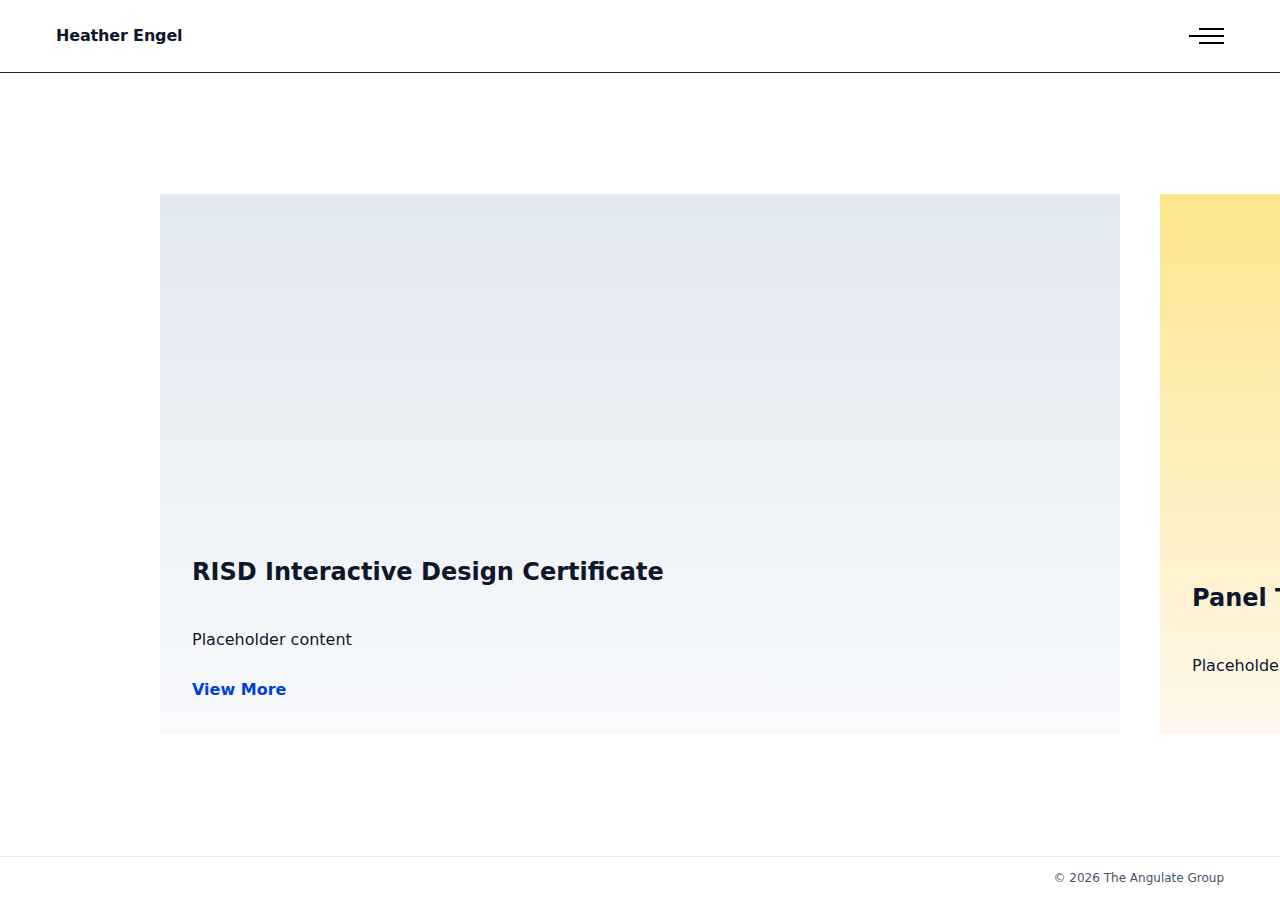
<file: index.html>
<!DOCTYPE html>
<html lang="en">
    <head>
        <title>Heather Engel</title>
        <meta charset="UTF-8">
        <meta name="viewport" content="width=device-width, initial-scale=1, user-scalable=no">
        <link rel="stylesheet" href="css/main.css">
        <link rel="stylesheet" href="css/page-wrapper.css">
        <link rel="stylesheet" href="css/gallery.css">
        <link rel="stylesheet" href="css/project-page.css">
        <link rel="stylesheet" href="css/sabbatical.css">
    </head>
    <body>
        <header class="site-header">
            <div class="container navbar">
                <p class="logo">Heather Engel</p>
                <div class="menu">
                    <span></span>
                    <span></span>
                    <span></span>
                </div>
            </div>
        </header>

        <main id="main"></main>

        <footer>
            <div class="container site-footer">
                © <span id="year"></span> The Angulate Group
            </div>
        </footer>

    <script src="js/main.js"></script>
    <script src="js/router.js"></script>
        
    </body>
</html>
</file>
<file: css/main.css>
/* main.css */

* { box-sizing: border-box; }

:root {
    --gutter: 3.5rem;
}

html, body { 
    height: 100%;
}

body {
    font-family: system-ui, -apple-system, "Segoe UI", Roboto, Helvetica, Arial, sans-serif;
    line-height: 1.6;
    color: #0f172a;
    background: #ffffff;

    display: flex;
    flex-direction: column;
    min-height: 100vh;
    margin: 0;
}

.container {
    margin: 0 auto;
}


/* --- Header --- */
.site-header {
    flex: 0 0 auto;
    border-bottom: 1px solid #272829;
}

.navbar {
    display: flex;
    align-items: center;
    min-height: 4.5rem;
    height: auto;
    padding-inline: var(--gutter);
}

.logo {
    font-weight: 750;
    letter-spacing: -.01em;
}

.menu {
    display: flex;
    flex-direction: column;
    align-items: flex-end;
    justify-content: center;
    cursor: pointer;
    margin-left: auto;
}

    .menu span {
        display: block;
        width: 35px;
        height: 2px;
        background: #000000;
        margin: 2.5px 0;
    }

    .menu span:nth-child(1) { width: 25px; transition: all 0.5s ease; }
    .menu span:nth-child(2) { width: 35px; }
    .menu span:nth-child(3) { width: 25px; transition: all 0.15s ease; }

    .menu:hover span {
        width: 35px;
    }


/* --- Body --- */
main {
    display: flex;
    flex: 1 1 auto;
    min-height: 0;
    overflow: hidden;
}


/* --- Footer --- */
footer {
    min-height: 2.25rem;
    flex: 0 0 auto;
    border-top: 1px solid #e5e7eb;
    margin-top: auto;
}

.site-footer {
    padding: 0.75rem var(--gutter);
    color: #475569;
    text-align: right;
    font-size: 0.75rem;
}
</file>
<file: css/page-wrapper.css>
/* page-wrapper.css */

#page-wrapper {
    margin: 0 auto;
    box-sizing: border-box;
}

    #page-wrapper h1 {
        font-size: 2rem;
        margin-bottom: 1rem;
    }

    #page-wrapper p {
        font-size: 1rem;
        line-height: 1.6;
        margin-bottom: 1.5rem;
    }

    #page-wrapper a {
        display: inline;
        font-weight: 600;
        color: #0040d7;
        text-decoration: none;
        transition: opacity .2s ease;
    }

    #page-wrapper a:hover {
        opacity: 0.8;
        text-decoration: underline;
        text-underline-offset: 6px;
        text-decoration-thickness: 1px;
        text-decoration-color: #0f172a;
    }
</file>
<file: css/gallery.css>
/* gallery.css */

:root {
    --gap: 2.5rem;
    --panelW: 75vw;
    --sidePad: calc(
        (100vw - var(--panelW)) / 2
    );
}

.h-gallery {
    flex: 1;
    display: flex;
    align-items: center;
    width: 100vw;
    height: 100%;
    min-height: 0;
    padding-block: 2rem;
    overflow: visible;
}

.h-track {
    display: grid;
    grid-auto-flow: column;
    min-width: 0;
    width: 100%;

    padding-inline: var(--sidePad);
    scroll-padding-inline: var(--sidePad);
    grid-auto-columns: var(--panelW);
    gap: var(--gap);

    scrollbar-width: none;
    scroll-snap-type: x proximity;
    scroll-snap-stop: always;
    scroll-behavior: auto;
    overflow-x: auto;
    overflow-y: hidden;
    padding-block: 0.75rem;
    touch-action: pan-x;
    -webkit-overflow-scrolling: touch;
    overscroll-behavior-x: contain;

    position: relative;
    pointer-events: auto;
}

.h-track::-webkit-scrollbar { display: none; }


/* --- Panels --- */
.panel {
    scroll-snap-align: center;
    background: #f8fafc;
    color: #0f172a;
    display: flex;
    flex: none;
    flex-direction: column;
    justify-content: flex-end;
    padding: 2rem;
    aspect-ratio: 16 / 9;
    position: relative;
    overflow: hidden;
}

.panel > *:not(.p-layer) {
    position: relative;
    z-index: 1;
}
</file>
<file: css/project-page.css>
/* project-page.css */

#page-wrapper.project-page {
    background: transparent;
    width: 100%;
    margin: 0 auto;
    box-sizing: border-box;
}

.pg-title {
    margin: 0;
    padding: 1.5rem var(--gutter, 3.5rem);
    width: 100%;
    height: 200px;
    box-sizing: border-box;
    display: flex;
    align-items: flex-end;
    background: inherit;
    font-size: 2.5rem;
    font-weight: 700;
    color: #0f172a;
}

.pg-body {
    padding: 0.5rem var(--gutter);
}
</file>
<file: css/sabbatical.css>
/* sabbatical.css */

/* --- Placeholder for future panels --- */
.p-1 { background: linear-gradient(180deg, #e2e8f0, #f8fafc); }
.p-2 { background: linear-gradient(180deg, #fde68a, #fff7ed); }
.p-3 { background: linear-gradient(180deg, #c7d2fe, #eef2ff); }
.p-4 { background: linear-gradient(180deg, #bbf7d0, #ecfdf5); }
</file>
